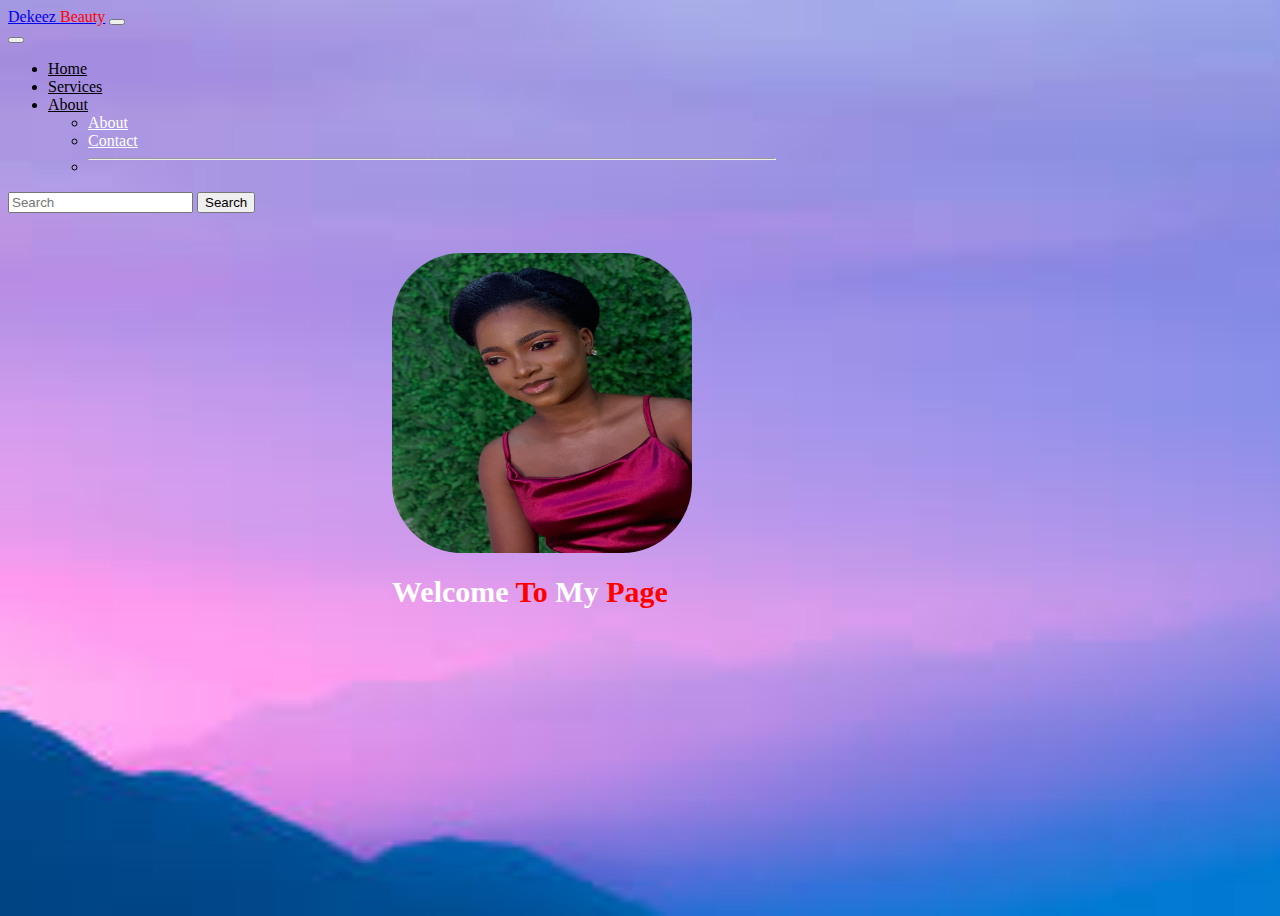
<file: index.html>
<!DOCTYPE html>
<html lang="en">
<head>
    <meta charset="UTF-8">
    <meta http-equiv="X-UA-Compatible" content="IE=edge">
    <meta name="viewport" content="width=device-width, initial-scale=1.0">
    <title>Dekeez Webpage</title>
    <link href="https://cdn.jsdelivr.net/npm/bootstrap@5.1.3/dist/css/bootstrap.min.css" rel="stylesheet" integrity="sha384-1BmE4kWBq78iYhFldvKuhfTAU6auU8tT94WrHftjDbrCEXSU1oBoqyl2QvZ6jIW3" crossorigin="anonymous">
    <link rel="stylesheet" href="style.css">
    <link rel="stylesheet" type="text/css" media="screen and (max-width: 768px)" href="small-device.css">
</head>
<body>

        <header>
            <nav class="navbar navbar-dark bg-dark fixed-top">
                <div class="container-fluid">
                  <a class="navbar-brand" href="#">Dekeez <span>Beauty</span></a>
                  <button class="navbar-toggler" type="button" data-bs-toggle="offcanvas" data-bs-target="#offcanvasDarkNavbar" aria-controls="offcanvasDarkNavbar">
                    <span class="navbar-toggler-icon"></span>
                  </button>
                  <div class="offcanvas offcanvas-end text-bg-dark" tabindex="-1" id="offcanvasDarkNavbar" aria-labelledby="offcanvasDarkNavbarLabel">
                    <div class="offcanvas-header">
                 
                      <button type="button" class="btn-close btn-close-white" data-bs-dismiss="offcanvas" aria-label="Close"></button>
                    </div>
                    <div class="offcanvas-body">
                      <ul class="navbar-nav justify-content-end flex-grow-1 pe-3">
                        <li class="nav-item">
                          <a class="nav-link active" aria-current="page" href="#" style="color: black;">Home</a>
                        </li>
                        <li class="nav-item">
                          <a class="nav-link" href="Services.html" style="color: black;">Services</a>
                        </li>
                        <li class="nav-item dropdown">
                          <a class="nav-link dropdown-toggle" href="#" role="button" data-bs-toggle="dropdown" aria-expanded="false" style="color: black;">
                            About
                          </a>
                          <ul class="dropdown-menu dropdown-menu-dark">
                            <li><a class="dropdown-item" href="#" style="color: white;">About</a></li>
                            <li><a class="dropdown-item" href="#" style="color: white;">Contact</a></li>
                            <li>
                              <hr class="dropdown-divider">
                            </li>
                          </ul>
                        </li>
                      </ul>
                      <form class="d-flex" role="search">
                        <input class="form-control me-2" type="search" placeholder="Search" aria-label="Search">
                        <button class="btn btn-success" type="submit">Search</button>
                      </form>
                    </div>
                  </div>
                </div>
              </nav>
        </header>
        <main>
           <div class="container">
            <img src="Dekz3.jpg" alt="">
           </div>
           <div class="container">
            <h3 style="color: white;">Welcome <span>To</span> <span style="color: white;">My</span> <span>Page</span></h3>
           </div>
        </main>
        <footer>
            <p></p>
        </footer>

   
    <script 
        src="https://cdn.jsdelivr.net/npm/@popperjs/core@2.10.2/dist/umd/popper.min.js" 
        integrity="sha384-7+zCNj/IqJ95wo16oMtfsKbZ9ccEh31eOz1HGyDuCQ6wgnyJNSYdrPa03rtR1zdB" 
        crossorigin="anonymous">
    </script>
    <script 
        src="https://cdn.jsdelivr.net/npm/bootstrap@5.1.3/dist/js/bootstrap.min.js" 
        integrity="sha384-QJHtvGhmr9XOIpI6YVutG+2QOK9T+ZnN4kzFN1RtK3zEFEIsxhlmWl5/YESvpZ13" 
        crossorigin="anonymous">
    </script>
    
</body>
</html>
</file>
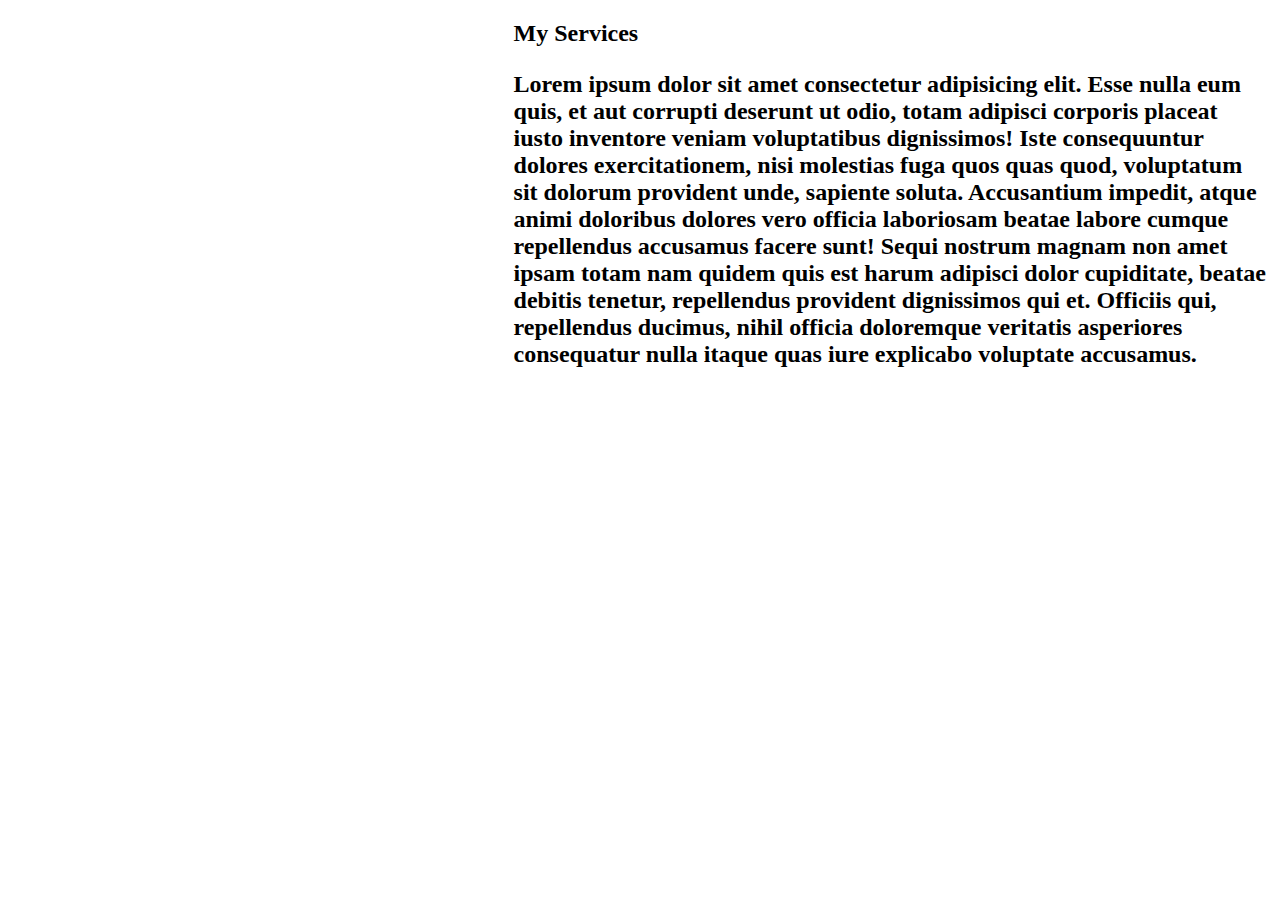
<file: Services.html>
<!DOCTYPE html>
<html lang="en">
<head>
    <meta charset="UTF-8">
    <meta http-equiv="X-UA-Compatible" content="IE=edge">
    <meta name="viewport" content="width=device-width, initial-scale=1.0">
    <title>Services</title>
    <style>
        h2{
            margin-left: 40%;
        }
    </style>
</head>
<body>
    <h2 >My Services<h2>
        <p>Lorem ipsum dolor sit amet consectetur adipisicing elit. Esse nulla eum quis, et aut corrupti deserunt ut odio, totam adipisci corporis placeat iusto inventore veniam voluptatibus dignissimos! Iste consequuntur dolores exercitationem, nisi molestias fuga quos quas quod, voluptatum sit dolorum provident unde, sapiente soluta. Accusantium impedit, atque animi doloribus dolores vero officia laboriosam beatae labore cumque repellendus accusamus facere sunt! Sequi nostrum magnam non amet ipsam totam nam quidem quis est harum adipisci dolor cupiditate, beatae debitis tenetur, repellendus provident dignissimos qui et. Officiis qui, repellendus ducimus, nihil officia doloremque veritatis asperiores consequatur nulla itaque quas iure explicabo voluptate accusamus.</p>
</body>
</html>
</file>
<file: style.css>
body{
    background: url(download.jpg) no-repeat center center/cover;
    height: 100vh;
    width: 100vw;
}
h2{
    margin-left: 20px;
    font-size: 35px;
}
span{
    color: red;
}
img{
    margin-top: 40px;
    height: 300px;
    width: 300px;
    border-radius: 70px;
    margin-left: 30%
}
h3{
    width: 800px;
    margin-left: 30%;
    margin-top: 20px;
    font-size: 35px;
    font-style: italic; font-family: cursive; font-size: 30px; font-style: normal; font-variant: normal; font-weight: 700; line-height: 30px; 
}
nav{
    width:768px;
    }
</file>
<file: small-device.css>
body{
        height: 100vh;
        width: 100vw;
        display: grid;
        justify-content: center;
    }
    div#wrapper{
        width: 400px;
    }

    div#header {
        height: 93px;
        position: relative;
    }
    #navigation{
        float: none;
        width: auto;
    }
</file>
